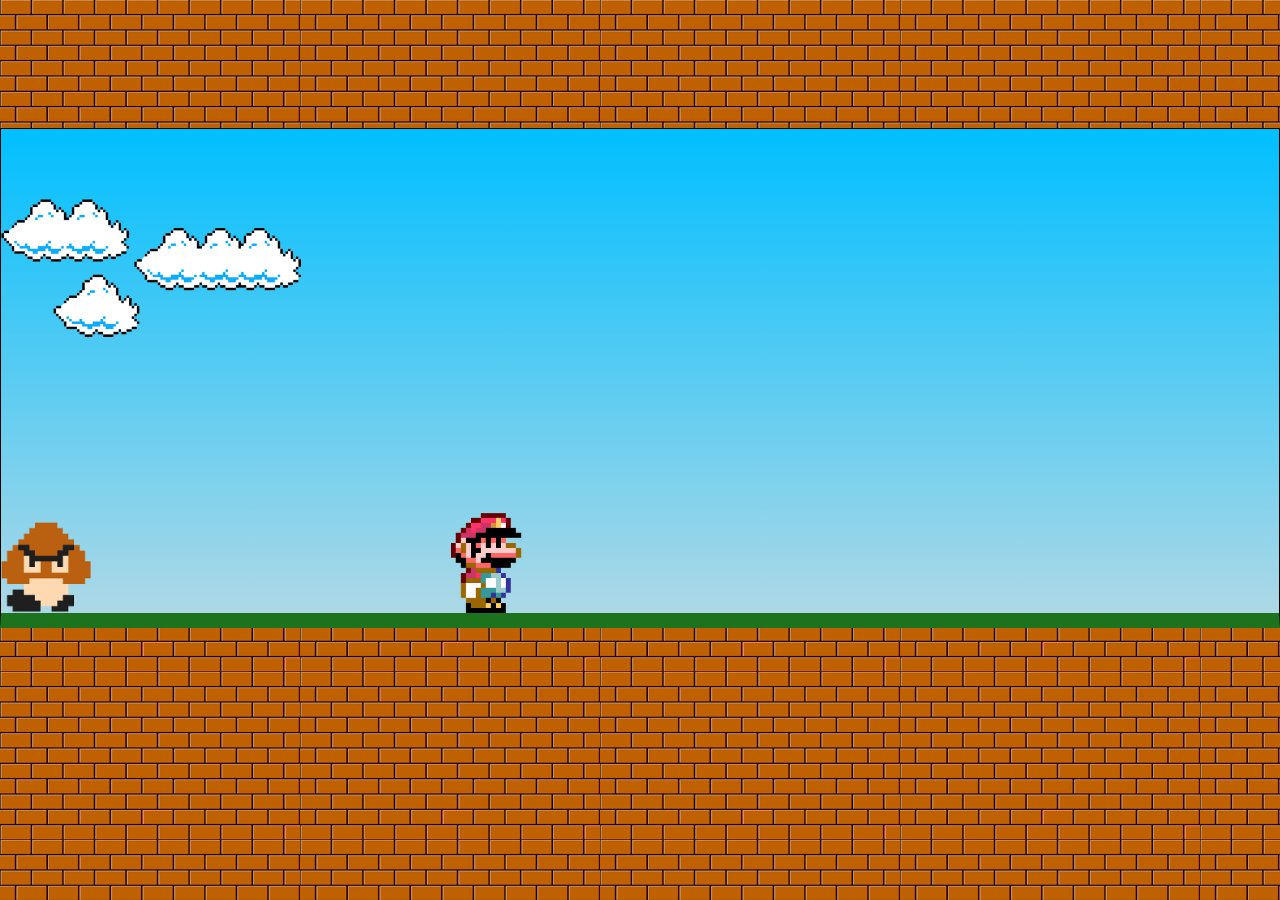
<file: index.html>
<!DOCTYPE html>
<html lang="pt-br">
  <head>
    <meta charset="UTF-8" />
    <meta name="viewport" content="" />
    <title>SuperMarioBrowser</title>
    <link rel="stylesheet" href="./style.css" />
  </head>
  <body>
    <div class="game">
      <img src="./assets/clouds.png" class="clouds" />
      <img src="./assets/mario.gif" class="mario" />
      <img src="./assets/goomba.png" class="goomba" />
    </div>
  </body>
  <script src="./script.js"></script>
</html>

<!--
    Em vez de colocar uma div própria nós podemos colocar uma class dentro da imagem (ou id)

    <div id="goomba"><img src="./assets/goomba.png" alt="" /></div>-->
</file>
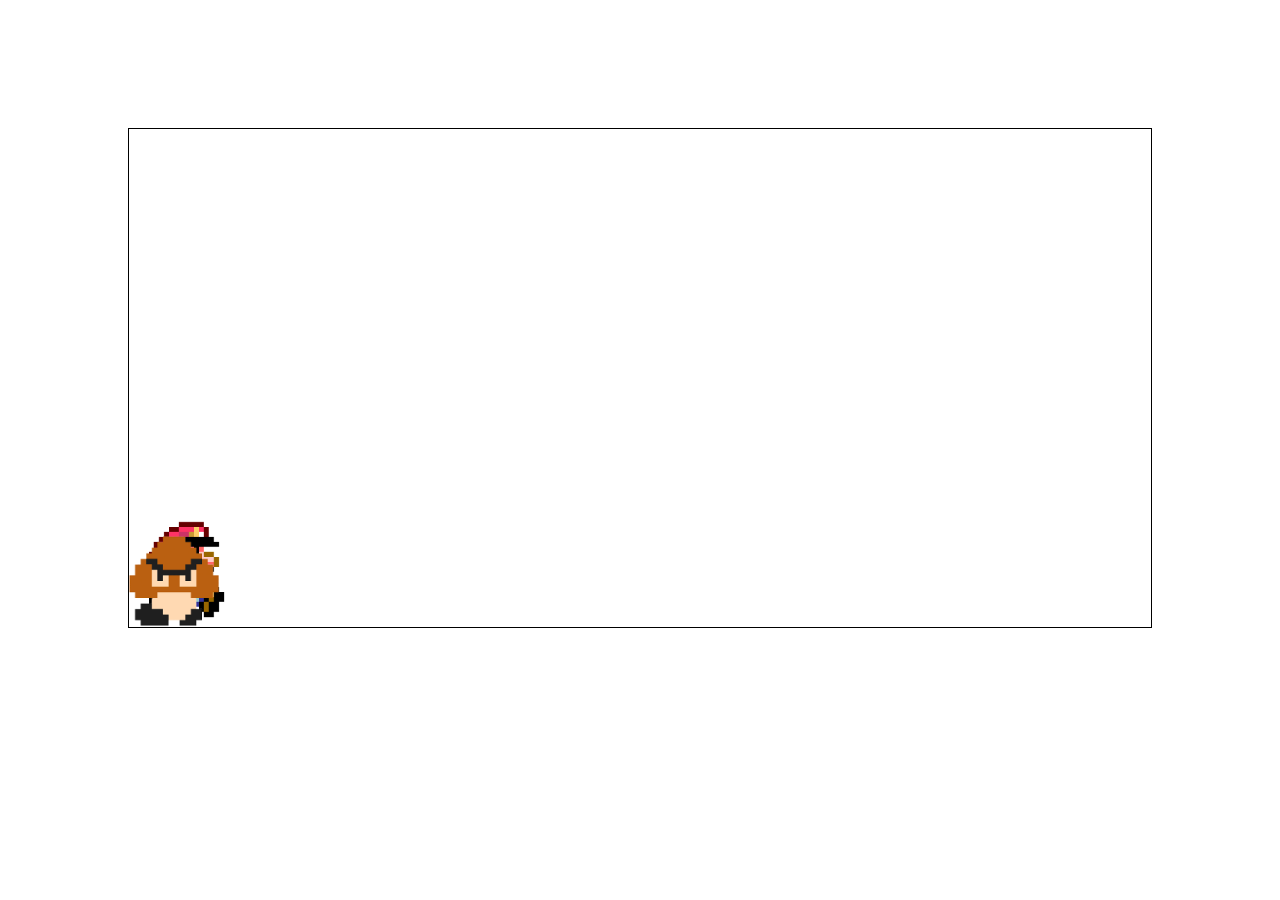
<file: SuperMarioBrowser-main/index.html>
<!DOCTYPE html>
<html lang="pt-br">
  <head>
    <meta charset="UTF-8" />
    <meta name="viewport" content="width=device-width, initial-scale=1.0" />
    <title>SuperMarioBrowser</title>
    <link rel="stylesheet" href="./style.css" />
  </head>
  <body>
    <div class="game">
      <img src="./assets/mario.gif" class="mario" />
      <img src="./assets/goomba.png" class="goomba" />
    </div>
  </body>
  <script src="./script.js"></script>
</html>

<!--
    Em vez de colocar uma div própria nós podemos colocar uma class dentro da imagem (ou id)

    <div id="goomba"><img src="./assets/goomba.png" alt="" /></div>-->
</file>
<file: style.css>
* {
  margin: 0;
  padding: 0;
  box-sizing: border-box;
}

body {
  background-image: url(./assets/bricks.png);
}

.game {
  width: 100%;
  height: 500px;
  border: 1px solid black;
  border-bottom: 15px solid rgb(29, 114, 29);
  margin: auto;
  position: relative;
  overflow: hidden;
  margin-top: 10%;
  background-color: white;
  background: linear-gradient(#00bfff, #add8e6);
}

.goomba {
  position: absolute;
  width: 90px;
  bottom: 0;
  animation: goomba-animation 2.5s infinite linear;
}

.mario {
  width: 80px;
  position: absolute;
  bottom: 0;
  left: 450px;
}

.jump {
  animation: mario-jump 500ms ease-out;
}

@keyframes mario-jump {
  0% {
    bottom: 0;
  }
  30% {
    bottom: 160px;
  }
  40% {
    bottom: 200px;
  }
  50% {
    bottom: 200px;
  }
  60% {
    bottom: 200px;
  }
  70% {
    bottom: 160px;
  }
  100% {
    bottom: 0;
  }
}

@keyframes goomba-animation {
  from {
    right: -80px;
  }

  to {
    right: 100%;
  }
}

.clouds {
  width: 300px;
  margin-top: 70px;
  position: absolute;
  animation: clouds-animation 10s linear infinite;
}

@keyframes clouds-animation {
  from {
    right: -80%;
  }

  to {
    right: 100%;
  }
}
</file>
<file: SuperMarioBrowser-main/style.css>
* {
  margin: 0;
  padding: 0;
  box-sizing: border-box;
}

.game {
  width: 80%;
  height: 500px;
  border: 1px solid black;
  margin: auto;
  position: relative;
  overflow: hidden;
  margin-top: 10%;
}

.goomba {
  position: absolute;
  width: 90px;
  bottom: 0;
  animation: goomba-animation 2s infinite linear;
}

.mario {
  width: 80px;
  position: absolute;
  bottom: 0;
  left: 20px;
}

.jump {
  animation: mario-jump 500ms ease-out;

}

@keyframes mario-jump {
  0% {
    bottom: 0;
  }
  30% {
    bottom: 140px;
  }
  40% {
    bottom: 160px;
  }
  50% {
    bottom: 160px;
  }
  60% {
    bottom: 160px;
  }
  70% {
    bottom: 140px;
  }
  100% {
    bottom: 0;
  }
}

@keyframes goomba-animation {
  from {
    right: -80px;
  }

  to {
    right: 100%;
  }
}
</file>
